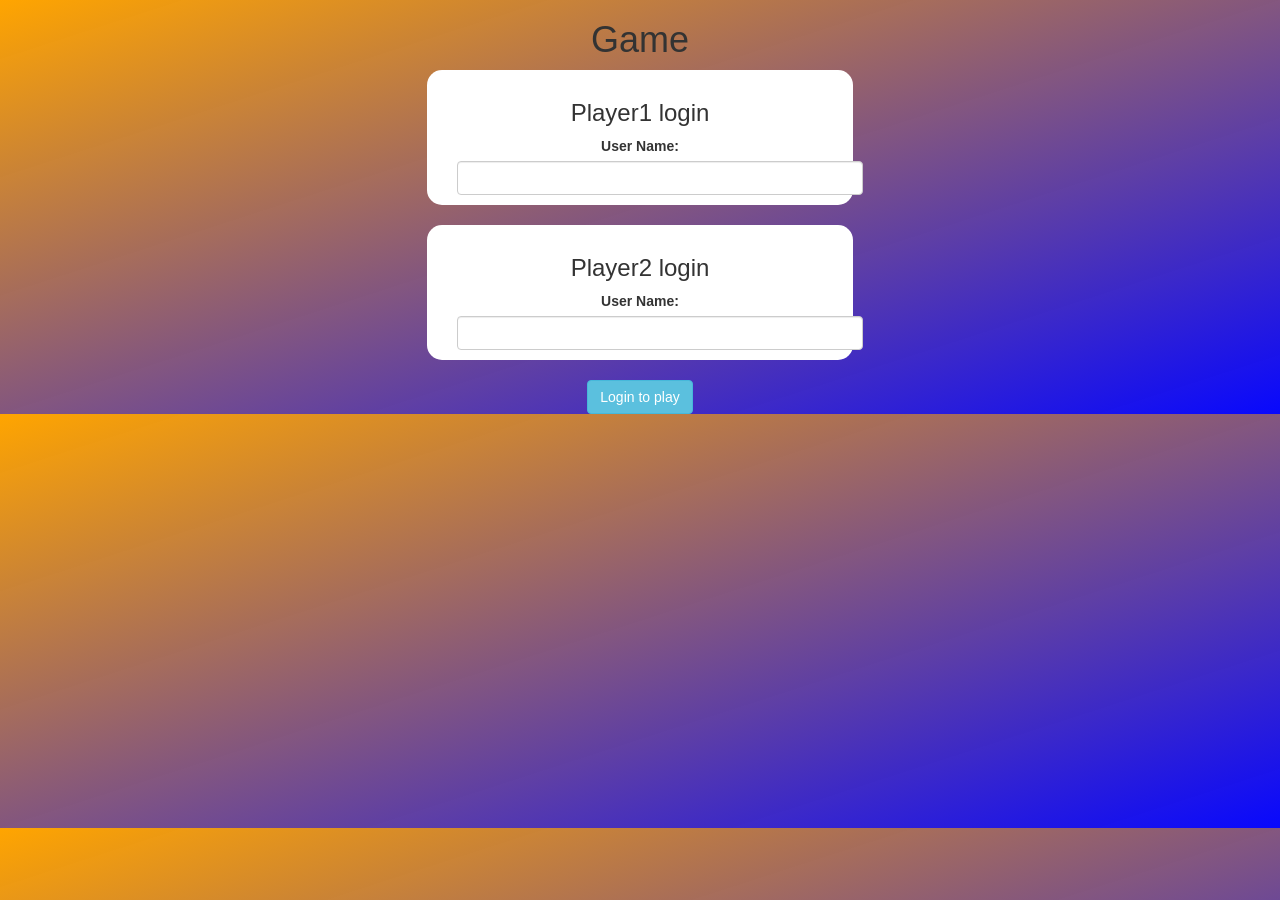
<file: index.html>
<!DOCTYPE html>
<html>
<head>
	<title>Guess The Word</title>

<meta name="viewport" content="width=device-width, initial-scale=1">
<link rel="stylesheet" href="https://maxcdn.bootstrapcdn.com/bootstrap/3.4.0/css/bootstrap.min.css">
<script src="https://ajax.googleapis.com/ajax/libs/jquery/3.4.1/jquery.min.js"></script>
<script src="https://maxcdn.bootstrapcdn.com/bootstrap/3.4.0/js/bootstrap.min.js"></script>

<link rel="stylesheet" type="text/css" href="game.css">

<script src="game_login.js"></script>
</head>
<body>
<center>
	<h1>Game</h1>

	<div class="login_div1 col-lg-4 col-sm-8 col-xs-11">
		
		<h3>Player1 login</h3>
		<label>User Name:</label>
		<input id="player1_name" class="form-control">
	</div>
	<br>
	

	<div class="login_div2 col-lg-4 col-sm-8 col-xs-11">
		
		<h3>Player2 login</h3>
		<label>User Name:</label>
		<input id="player2_name" class="form-control">
	</div>
	<br>
	<button class="btn btn-info" onclick="add_user()">Login to play</button>
	
	
</center>
</body>
</html>
</file>
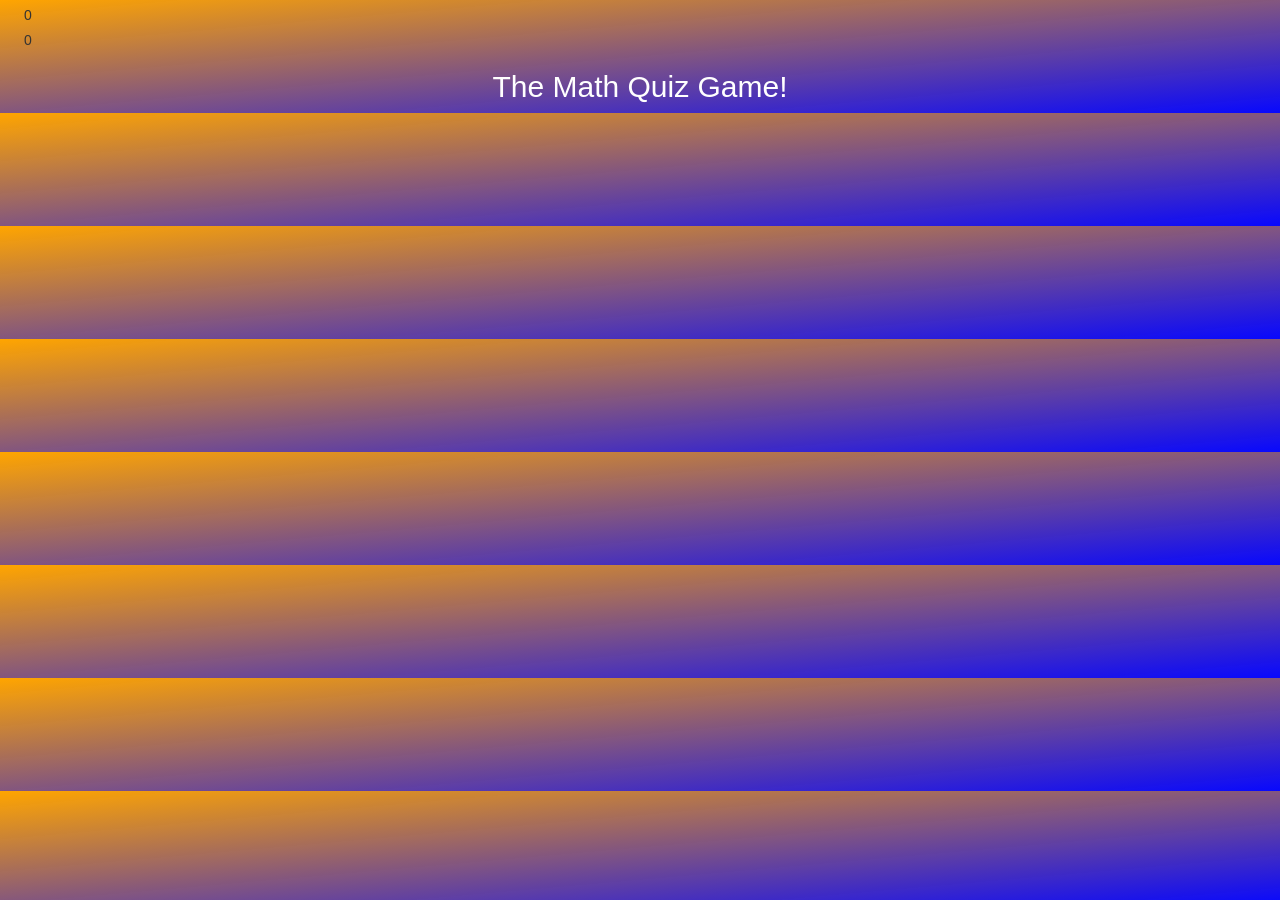
<file: game_page.html>
<!DOCTYPE html>
<html>
<head>
	<title>Math Quiz</title>

<meta name="viewport" content="width=device-width, initial-scale=1">
<link rel="stylesheet" href="https://maxcdn.bootstrapcdn.com/bootstrap/3.4.0/css/bootstrap.min.css">
<script src="https://ajax.googleapis.com/ajax/libs/jquery/3.4.1/jquery.min.js"></script>
<script src="https://maxcdn.bootstrapcdn.com/bootstrap/3.4.0/js/bootstrap.min.js"></script>

<link rel="stylesheet" type="text/css" href="game.css">
<script src="game_login.js"></script>
</head>
<body>
	<h4 id="player1_name"> </h4> <span id="player1_score"></span>
	<br>
	<h4 id="player2_name"> </h4> <span id="player2_score"></span>
	<div class="container">

	
<center>
	<h2 style="color: white;">The Math Quiz Game!</h2>
</center>
	
</div>

<script src="game_page.js"></script>
</body>
</html>
</file>
<file: game.css>
body{
	background-image: linear-gradient(to bottom right, orange,  rgba(1, 1, 253, 0.972));
	background-size:cover;
}


	.login_div1 , .login_div2
	{
		background: white;
		padding: 10px;
		float: none;
		border-radius: 15px;
	}


#player1_name , #player2_name
{
	display: inline-block;
	margin-left: 20px;
}
#word
{
	width: 60%;
}
#word_display
{
	letter-spacing: 5px;
}
#output
{
background: white;
border-radius: 10px;
border-top: 10px solid #AA4465;
padding: 10px;
float: none;
text-align: left;
}
</file>
